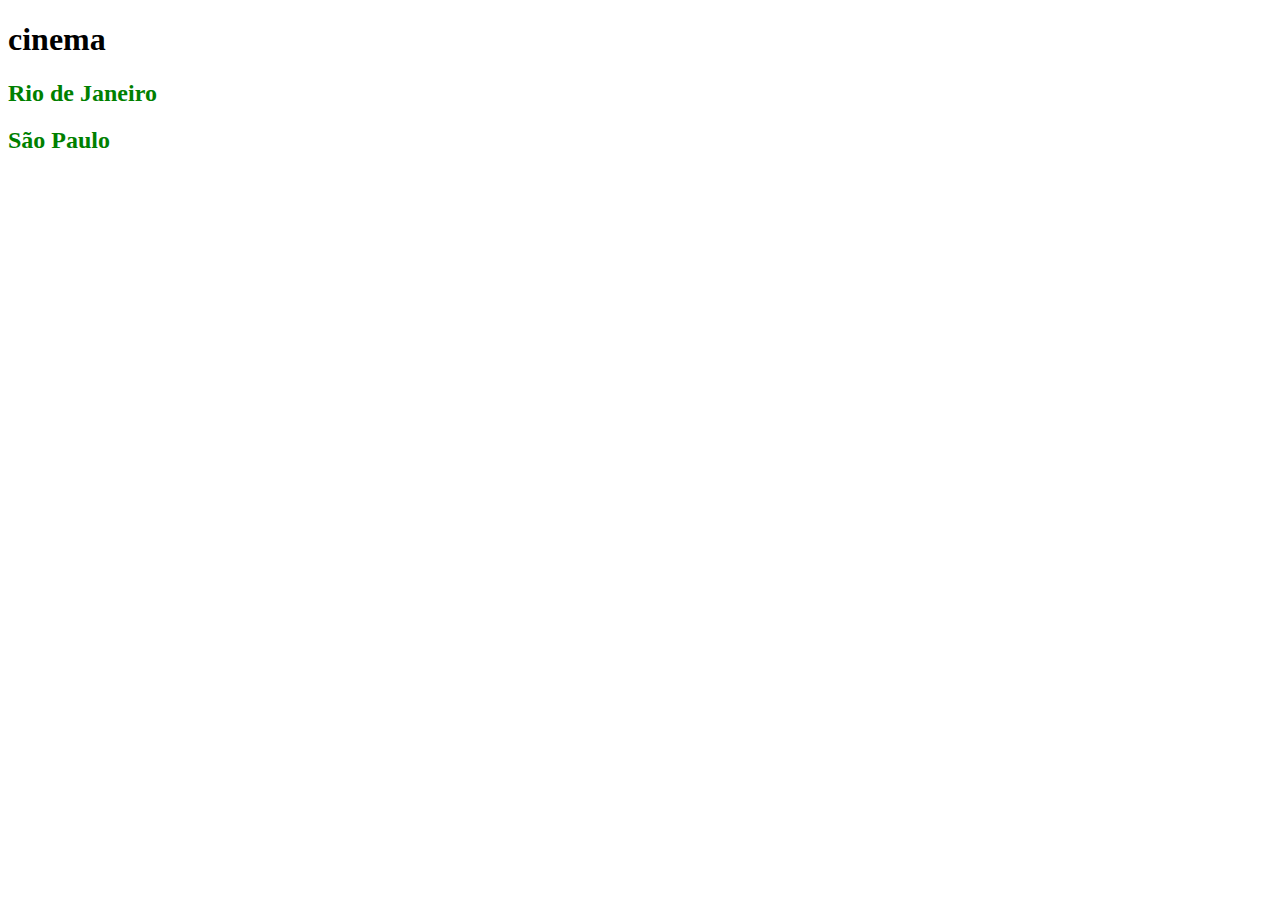
<file: index.html>
<!DOCTYPE html>
<html lang="en">
  <head>
    <meta charset="UTF-8" />
    <meta http-equiv="X-UA-Compatible" content="IE=edge" />
    <meta name="viewport" content="width=device-width, initial-scale=1.0" />
    <title>Cinema</title>
    <link rel="stylesheet" href="style.css" />
  </head>
  <body>
    <h1>cinema</h1>
    <h2>
      <a class="colorH2" href="/cinema/estados/rj.html">Rio de Janeiro</a>
    </h2>
    <h2>
      <a class="colorH2 textDecorationA" href="/cinema/estados/sp.html"
        >São Paulo</a
      >
    </h2>
  </body>
</html>
</file>
<file: style.css>
a {
  text-decoration: none;
}

.colorH2 {
  color: green;
}

.hoje {
  color: darkred;
}
</file>
